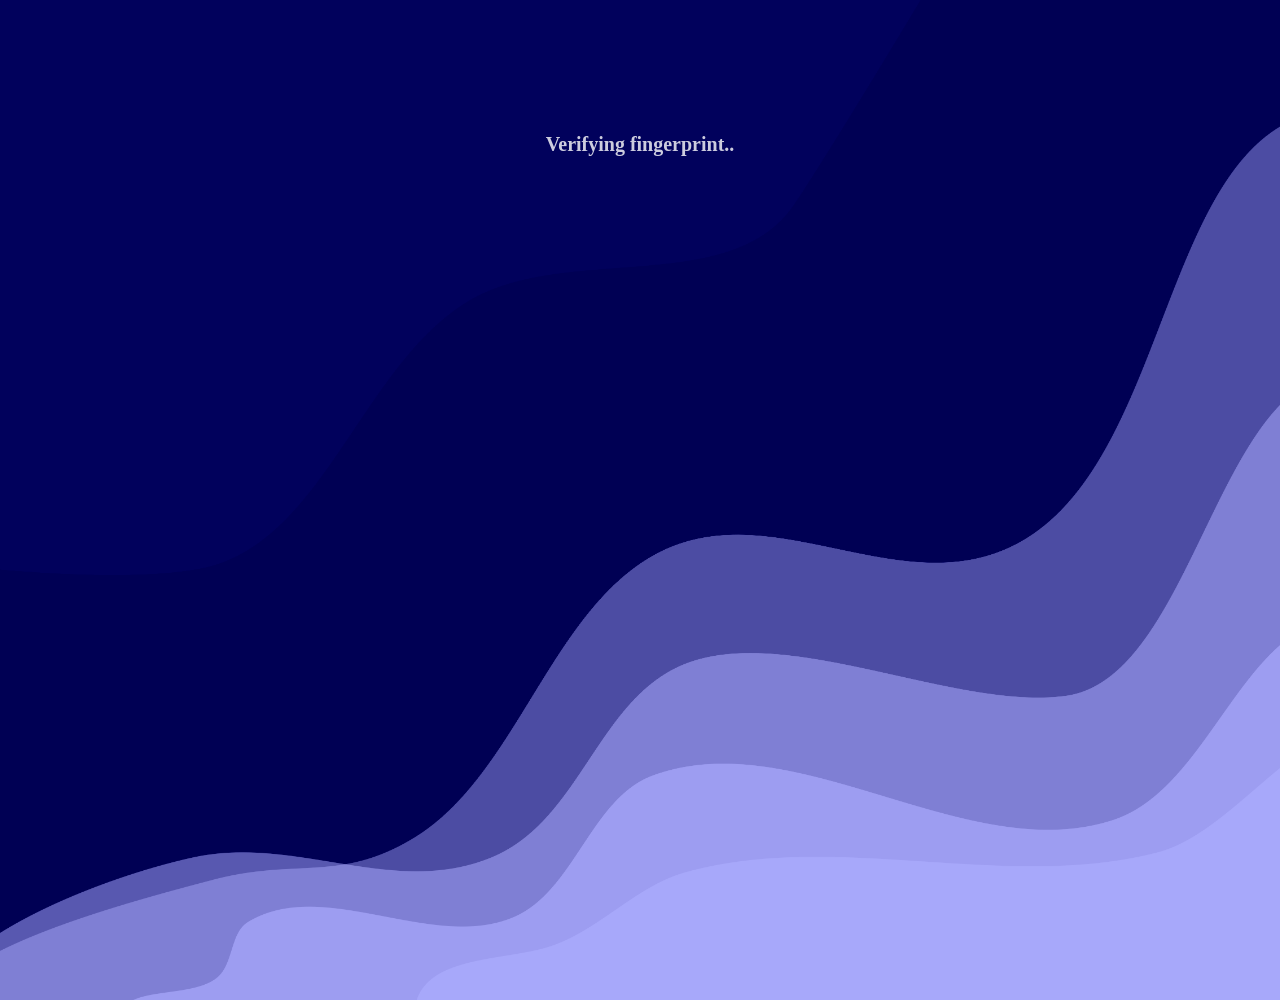
<file: templates/feedback1.html>
<!DOCTYPE html>
<html lang="en">
<head>
  <meta charset="UTF-8">
  <meta name="viewport" content="width=device-width, initial-scale=1.0">
  <title>Dynamic Feedback</title>
  <link rel="stylesheet" href="/static/css/styles1.css">
</head>
<body>
  <div id="container">
    <h1 id="status-message">Verifying fingerprint...</h1>
   
  </div>

  <script src="/static/js/script.js"></script>
</body>
</html>
</file>
<file: static/css/styles1.css>
body {
    margin: 0;
    padding: 0;
    background-image: url('background.png'); 
    background-size: cover;
    background-position: center;
    background-repeat: no-repeat;
    height: 100vh;
}

#container {
    max-width: 800px;
    margin: 100px auto;
    padding: 20px;
    text-align: center;
    border-radius: 10px;
    /* box-shadow: 0 0 10px rgba(0, 0, 0, 0.397); */
    transition: transform 0.3s ease-in-out; /* Add smooth transition effect */
    
}

#status-message {
    margin-bottom: 20px;
    font-size: 20px; /* Increase font size */
    color: white; /* White text color */
    font-family: Verdana;
    font-weight: bold; /* Make the text bold */
    opacity: 0.8; /* Reduce opacity */
}



/* Hover effect for the status icon */
#status-icon:hover {
    transform: rotate(360deg); /* Rotate icon on hover */
}
</file>
